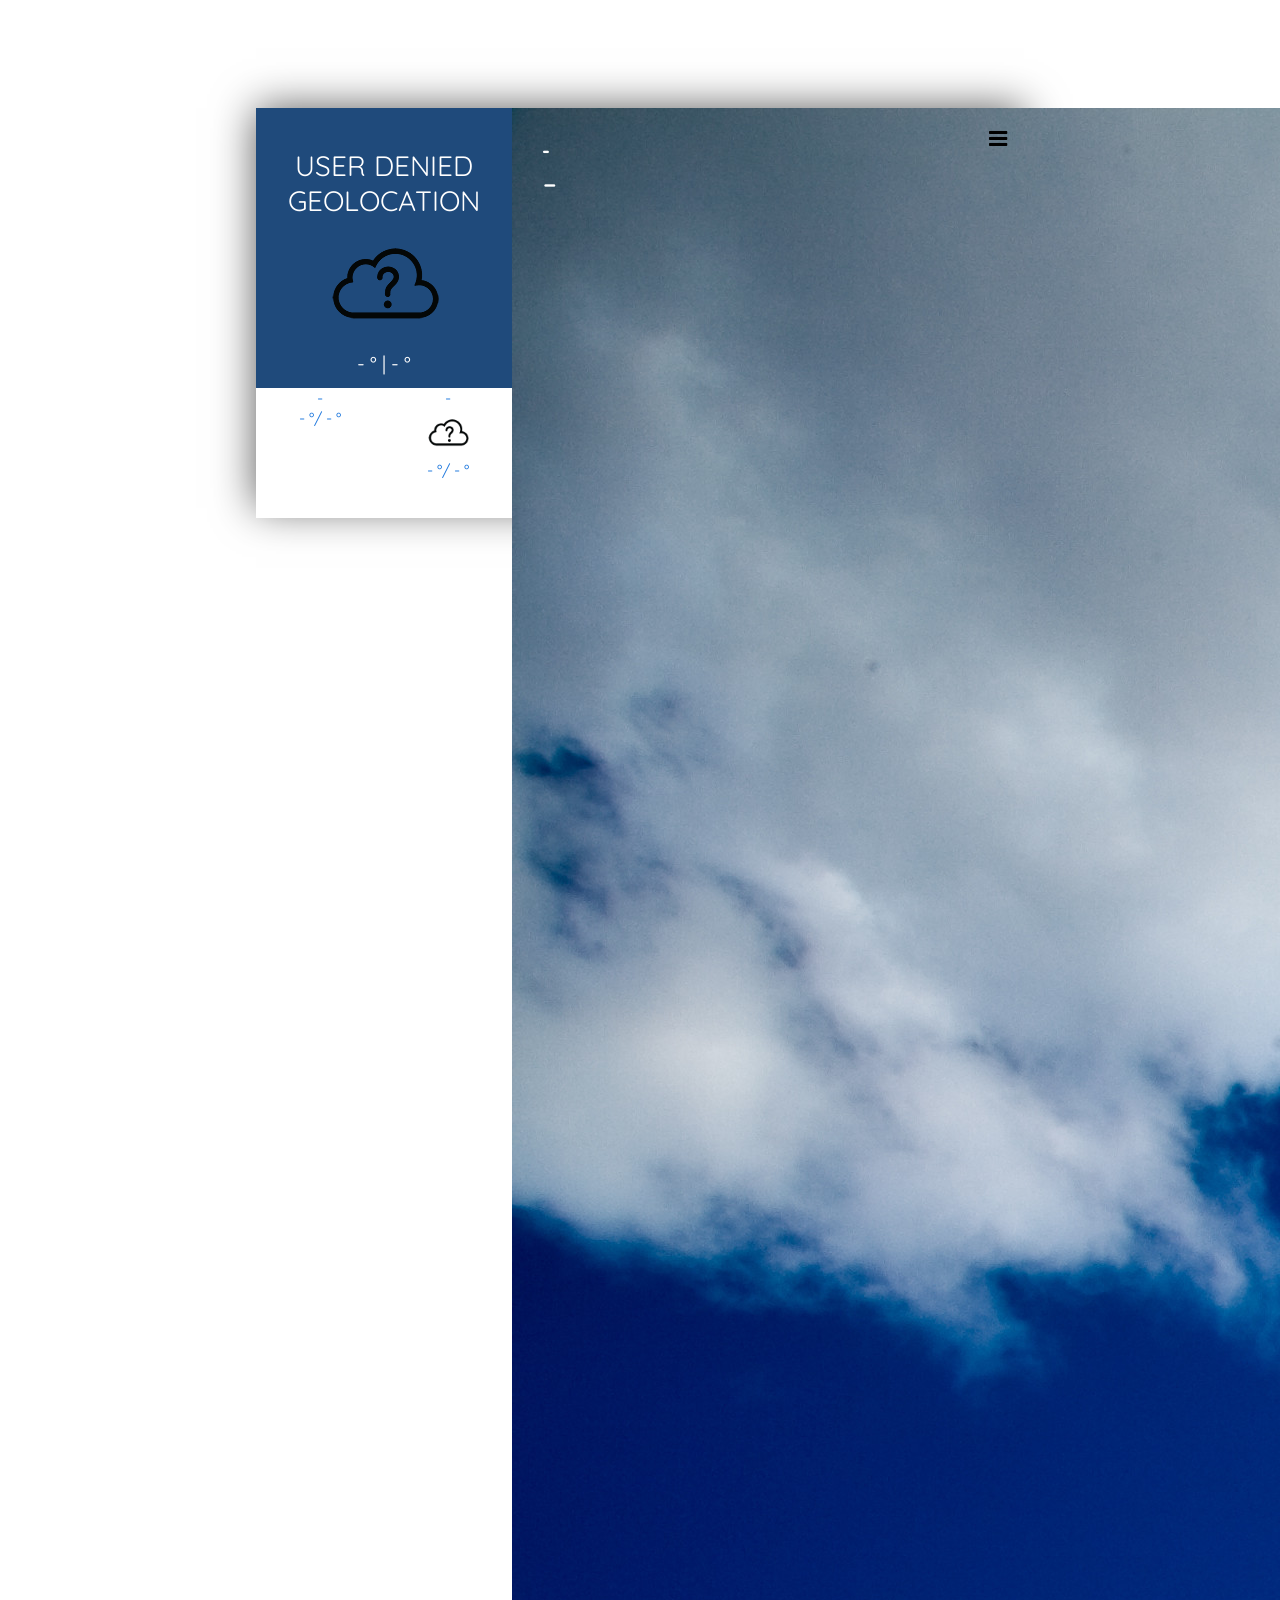
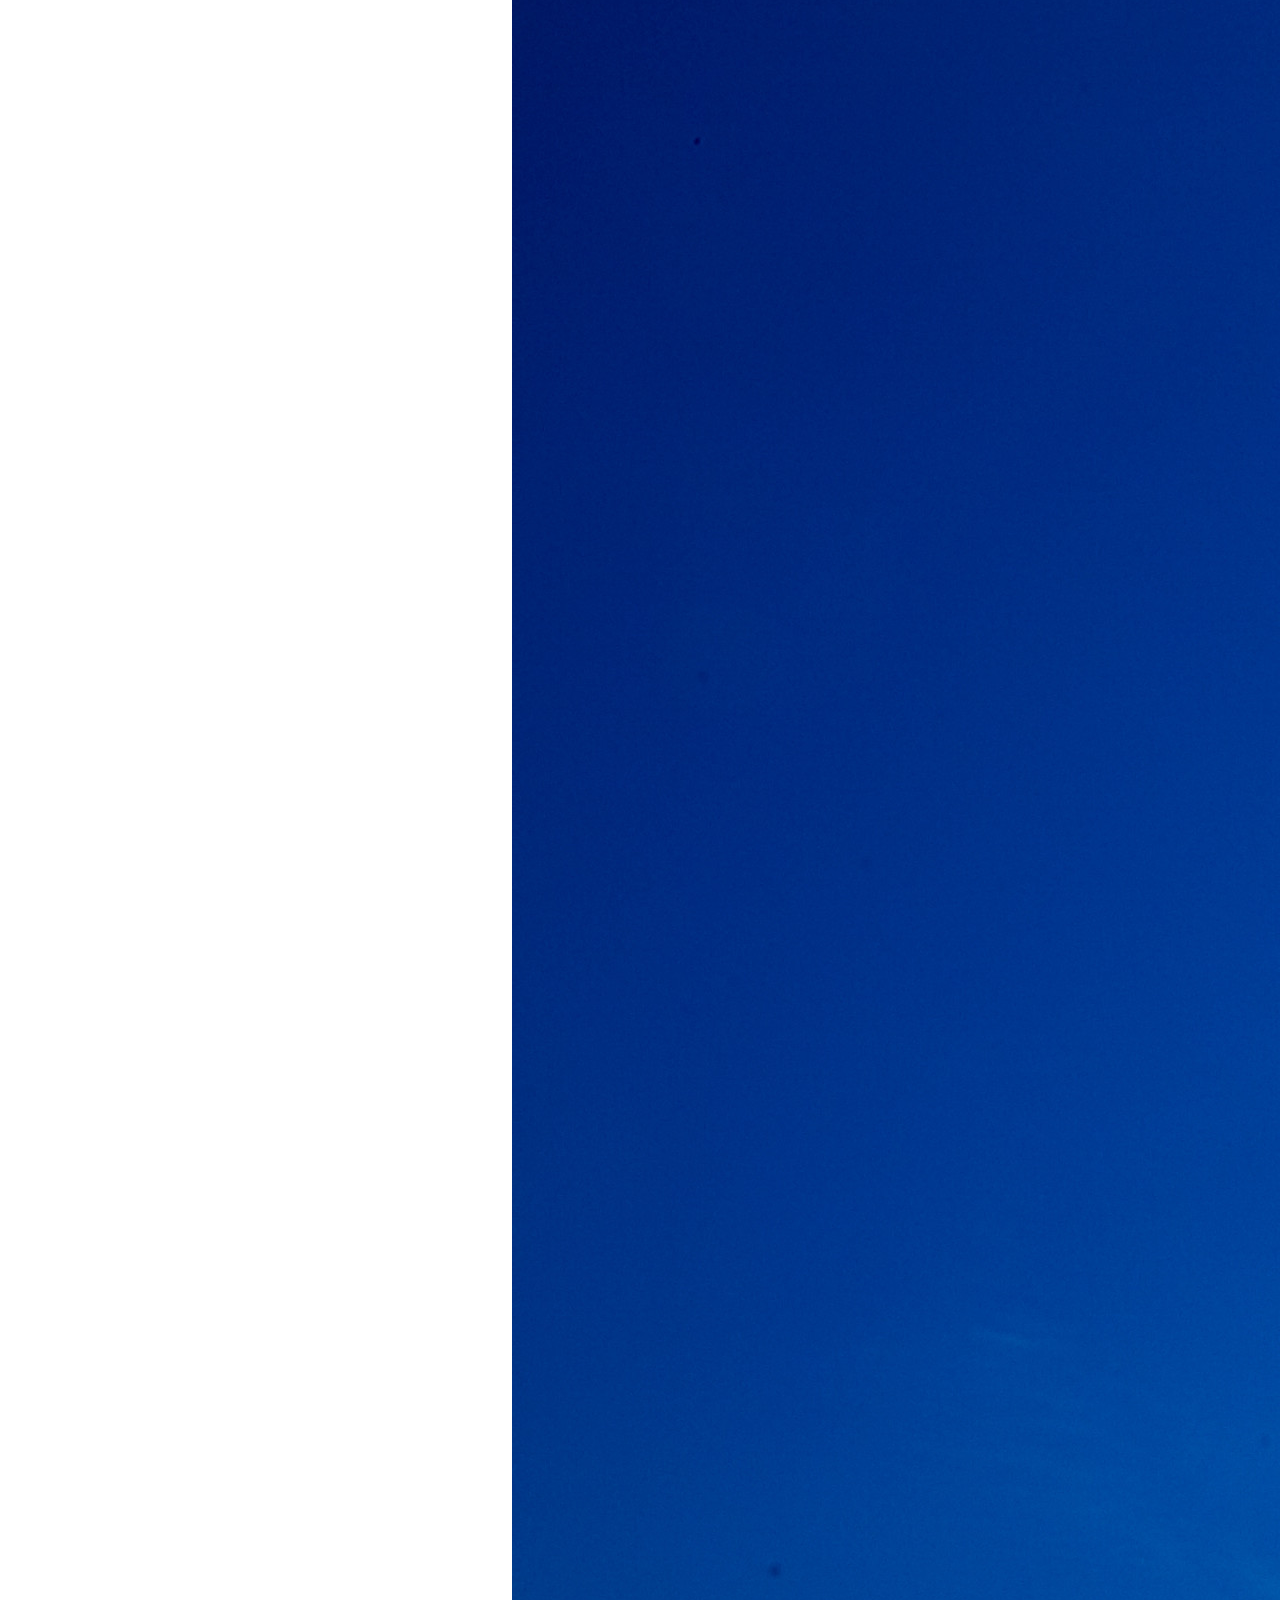
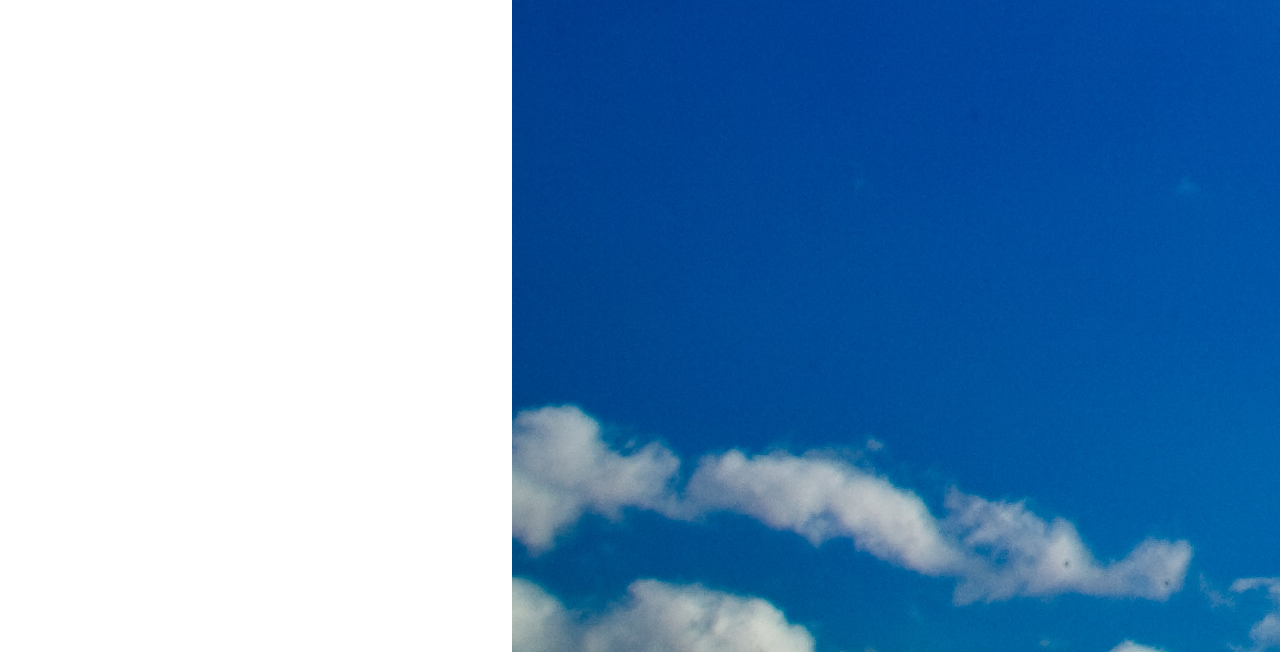
<file: index.html>
<!DOCTYPE html>
<html lang="en">

<head>
    <meta charset="UTF-8">
    <meta name="viewport" content="width=device-width, initial-scale=1.0">
    <meta http-equiv="X-UA-Compatible" content="ie=edge">
    <link rel="stylesheet" href="weather.css">
    <link href="https://fonts.googleapis.com/css?family=Quicksand&display=swap" rel="stylesheet">
    <link rel="stylesheet" href="https://stackpath.bootstrapcdn.com/font-awesome/4.7.0/css/font-awesome.min.css">

    <title>Weather</title>
</head>

<body>
    <div class="outer">
        <div class="container1">
            <div class="left">
                <div class="day">
                </div>
                <div class="icon">
                    <img src="icons/unknown.png" alt="">
                </div>
                <div class="maintemp">
                    <span style="display: inline-block">
                        <div class="temperature" style="display: inline-block">
                            <p>- &deg; |<span></span></p>
                        </div>
                        <div class="temperature1" style="display: inline-block">
                            <p>- &deg; <span></span></p>
                        </div>
                    </span>
                </div>
            </div>
            <div class="right">
                <div class="image_div">
                    <img id="weather_image_full" src="imgs/afternoon.jpg"></div>
                <p class="text_overlay">-</p>
                <h4 class="text_overlay_place">-</h4>


            </div>
            <div class="ham">
                <div id="menu-bar">
                    <div id="menu" onclick="onClickMenu();">
                        <i class="fa fa-bars fa-lg"></i>
                    </div>
                    <ul class="nav" id="nav">
                        <li class="city_list"><a href="#" onclick="cityClick(51.5074,0.1278,4)">London</a></li>
                        <li class="city_list"><a href="#" onclick="cityClick(41.8781,87.6298,10.50)">Chicago</a></li>
                        <li class="city_list"><a href="#" onclick="cityClick(40.7128,74.0060,9.50)">New York</a></li>
                        <li class="city_list"><a href="#" onclick="cityClick(24.4539,54.3773,1.50)">Abu Dhabi</a></li>
                        <li class="city_list"><a href="#" onclick="cityClick(52.3667,4.8945,3.5)">Amsterdam</a></li>
                    </ul>
                </div>
            </div>
            <div class="wk1">
                <div class="day1">
                    <p>-</p>
                </div>
                <div class="icon1">

                </div>
                <div class="maintemp1">
                    <span style="display: inline-block">
                        <div class="temperature10" style="display: inline-block">
                            <p>- &deg;<span></span>/</p>
                        </div>
                        <div class="temperature11" style="display: inline-block">
                            <p>- &deg; <span></span></p>
                        </div>
                    </span>

                </div>
            </div>
            <div class="wk2">
                <div class="day2">
                    <p>-</p>
                </div>
                <div class="icon2">
                    <img src="icons/unknown.png" alt="" class="ic2">
                </div>
                <div class="maintemp2">
                    <span style="display: inline-block">
                        <div class="temperature2" style="display: inline-block">
                            <p>- &deg;<span></span>/</p>
                        </div>
                        <div class="temperature12" style="display: inline-block">
                            <p>- &deg; <span></span></p>
                        </div>
                    </span>
                </div>
            </div>
            <div class="wk3">
                <div class="day3">
                    <p>-</p>
                </div>
                <div class="icon3">
                    <img src="icons/unknown.png" alt="" class="ic3">
                </div>
                <div class="maintemp3">
                    <span style="display: inline-block">
                        <div class="temperature3" style="display: inline-block">
                            <p>- &deg;<span></span>/</p>
                        </div>
                        <div class="temperature13" style="display: inline-block">
                            <p>- &deg; <span></span></p>
                        </div>
                    </span>
                </div>
            </div>
            <div class="wk4">
                <div class="day4">
                    <p>-</p>
                </div>
                <div class="icon4">
                    <img src="icons/unknown.png" alt="" class="ic4">
                </div>
                <div class="maintemp4">
                    <span style="display: inline-block">
                        <div class="temperature4" style="display: inline-block">
                            <p>- &deg;<span></span>/</p>
                        </div>
                        <div class="temperature14" style="display: inline-block">
                            <p>- &deg; <span></span></p>
                        </div>
                    </span>
                </div>
            </div>
            <div class="wk5">
                <div class="day5">
                    <p>-</p>
                </div>
                <div class="icon5">
                    <img src="icons/unknown.png" alt="" class="ic5">
                </div>
                <div class="maintemp5">
                    <span style="display: inline-block">
                        <div class="temperature5" style="display: inline-block">
                            <p>- &deg;<span></span>/</p>
                        </div>
                        <div class="temperature15" style="display: inline-block">
                            <p>- &deg; <span></span></p>
                        </div>
                    </span>
                </div>
            </div>
            <div class="wk6">
                <div class="day6">
                    <p>-</p>
                </div>
                <div class="icon6">
                    <img src="icons/unknown.png" alt="" class="ic6">
                </div>
                <div class="maintemp6">
                    <span style="display: inline-block">
                        <div class="temperature6" style="display: inline-block">
                            <p>- &deg;<span></span>/</p>
                        </div>
                        <div class="temperature16" style="display: inline-block">
                            <p>- &deg; <span></span></p>
                        </div>
                    </span>
                </div>
            </div>
        </div>
    </div>
    <script src="weather.js"></script>
</body>

</html>
</file>
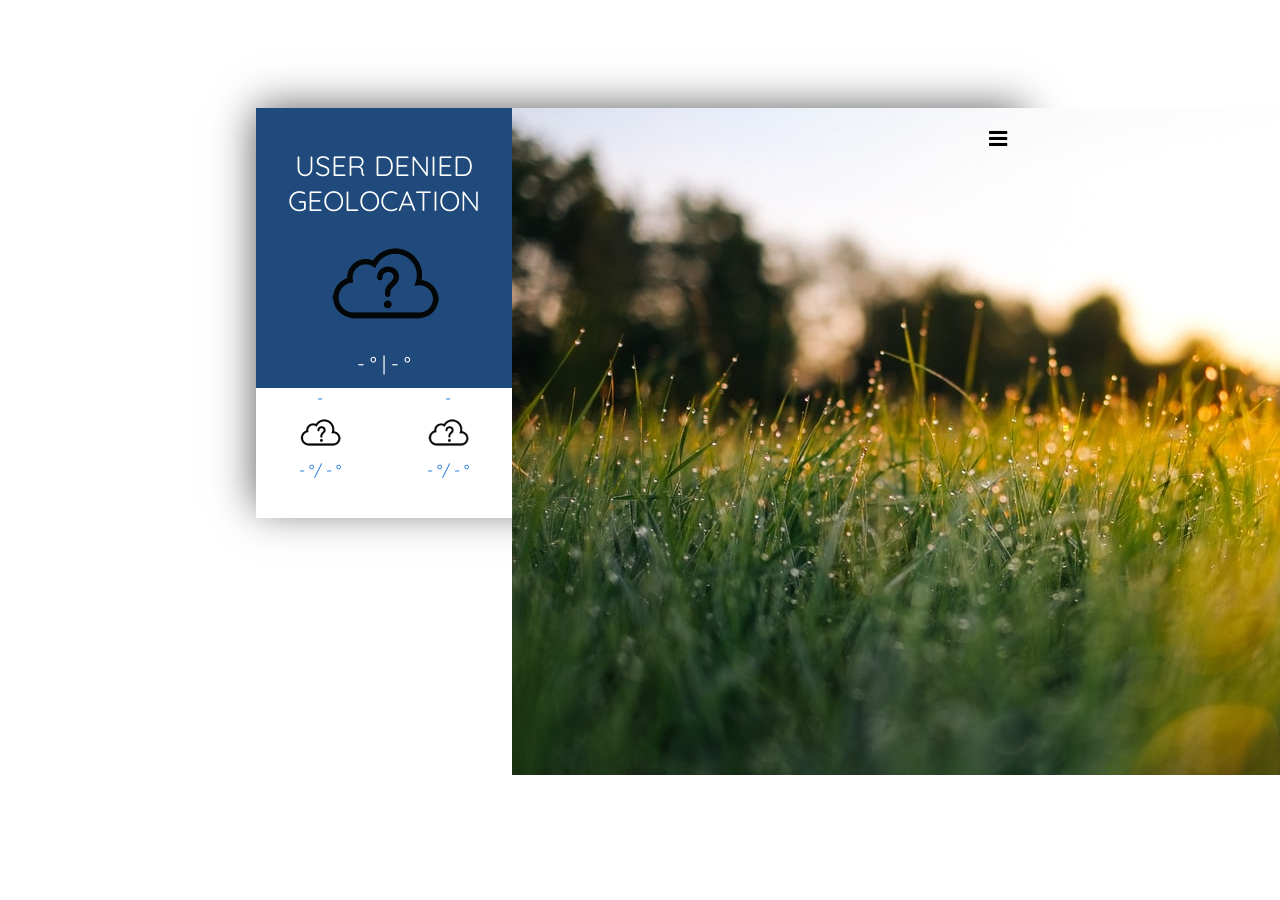
<file: weather.html>
<!DOCTYPE html>
<html lang="en">

<head>
    <meta charset="UTF-8">
    <meta name="viewport" content="width=device-width, initial-scale=1.0">
    <meta http-equiv="X-UA-Compatible" content="ie=edge">
    <link rel="stylesheet" href="weather.css">
    <link href="https://fonts.googleapis.com/css?family=Quicksand&display=swap" rel="stylesheet">
    <link rel="stylesheet" href="https://stackpath.bootstrapcdn.com/font-awesome/4.7.0/css/font-awesome.min.css">

    <title>Weather</title>
</head>

<body>
    <div class="outer">
        <div class="container1">
            <div class="left">
                <div class="day">
                </div>
                <div class="icon">
                    <img src="icons/unknown.png" alt="">
                </div>
                <div class="maintemp">
                    <span style="display: inline-block">
                        <div class="temperature" style="display: inline-block">
                            <p>- &#176 |<span></span></p>
                        </div>
                        <div class="temperature1" style="display: inline-block">
                            <p>- &#176 <span></span></p>
                        </div>
                    </span>
                </div>
            </div>
            <div class="right">
                <div class="image_div">
                        <img id="weather_image_full" class="image_main" src="imgs/morning.jpg">
                        <p class="text_overlay">-</p>
                        <h4 class="text_overlay_place">-</h4>
                </div>
                
            </div>
            <div class="ham">
                <div id="menu-bar">
                    <div id="menu" onclick="onClickMenu()">
                        <i class="fa fa-bars fa-lg"></i>
                    </div>
                    <ul class="nav" id="nav">
                        <li><a href="#" onclick="cityClick(51.5074,0.1278,4)">London</a></li>
                        <li><a href="#" onclick="cityClick(41.8781,87.6298,10.50)">Chicago</a></li>
                        <li><a href="#" onclick="cityClick(40.7128,74.0060,9.50)">New York</a></li>
                        <li><a href="#" onclick="cityClick(24.4539,54.3773,1.50)">Abu Dhabi</a></li>
                        <li><a href="#" onclick="cityClick(52.3667,4.8945,3.5)">Amsterdam</a></li>
                    </ul>
                </div>
            </div>
            <div class="wk1">
                <div class="day1">
                    <p>-</p>
                </div>
                <div class="icon1">
                    <img src="icon/unknown.png" alt="" class="ic1">
                </div>
                <div class="maintemp1">
                    <span style="display: inline-block">
                        <div class="temperature10" style="display: inline-block">
                            <p>- &#176<span></span>/</p>
                        </div>
                        <div class="temperature11" style="display: inline-block">
                            <p>- &#176 <span></span></p>
                        </div>
                    </span>

                </div>
            </div>
            <div class="wk2">
                <div class="day2">
                    <p>-</p>
                </div>
                <div class="icon2">
                    <img src="icons/unknown.png" alt="" class="ic2">
                </div>
                <div class="maintemp2">
                    <span style="display: inline-block">
                        <div class="temperature2" style="display: inline-block">
                            <p>- &#176<span></span>/</p>
                        </div>
                        <div class="temperature12" style="display: inline-block">
                            <p>- &#176 <span></span></p>
                        </div>
                    </span>
                </div>
            </div>
            <div class="wk3">
                <div class="day3">
                    <p>-</p>
                </div>
                <div class="icon3">
                    <img src="icons/unknown.png" alt="" class="ic3">
                </div>
                <div class="maintemp3">
                    <span style="display: inline-block">
                        <div class="temperature3" style="display: inline-block">
                            <p>- &#176<span></span>/</p>
                        </div>
                        <div class="temperature13" style="display: inline-block">
                            <p>- &#176 <span></span></p>
                        </div>
                    </span>
                </div>
            </div>
            <div class="wk4">
                <div class="day4">
                    <p>-</p>
                </div>
                <div class="icon4">
                    <img src="icons/unknown.png" alt="" class="ic4">
                </div>
                <div class="maintemp4">
                    <span style="display: inline-block">
                        <div class="temperature4" style="display: inline-block">
                            <p>- &#176<span></span>/</p>
                        </div>
                        <div class="temperature14" style="display: inline-block">
                            <p>- &#176 <span></span></p>
                        </div>
                    </span>
                </div>
            </div>
            <div class="wk5">
                <div class="day5">
                    <p>-</p>
                </div>
                <div class="icon5">
                    <img src="icons/unknown.png" alt="" class="ic5">
                </div>
                <div class="maintemp5">
                    <span style="display: inline-block">
                        <div class="temperature5" style="display: inline-block">
                            <p>- &#176<span></span>/</p>
                        </div>
                        <div class="temperature15" style="display: inline-block">
                            <p>- &#176 <span></span></p>
                        </div>
                    </span>
                </div>
            </div>
            <div class="wk6">
                <div class="day6">
                    <p>-</p>
                </div>
                <div class="icon6">
                    <img src="icons/unknown.png" alt="" class="ic6">
                </div>
                <div class="maintemp6">
                    <span style="display: inline-block">
                        <div class="temperature6" style="display: inline-block">
                            <p>- &#176<span></span>/</p>
                        </div>
                        <div class="temperature16" style="display: inline-block">
                            <p>- &#176 <span></span></p>
                        </div>
                    </span>
                </div>
            </div>
        </div>
    </div>
    <script src="weather.js"></script>
</body>

</html>
</file>
<file: weather.css>
* {
    margin: 0;
    padding: 0;
    box-sizing: border-box;
    font-family: 'Quicksand';
}

.outer {
    width: 60%;
    margin: 50px auto;
    display: grid;
    height: 515px;
}

.container1 {
    width: 100%;
    background-color: white;
    margin: auto;
    display: grid;
    height: 400px;
    grid-template-rows: 280px 130px;
    grid-template-columns: repeat(12, 1fr);
    -webkit-box-shadow: 0 0 10px rgba(0, 0, 0, .65);
    -moz-box-shadow: 0 0 40px rgba(0, 0, 0, .65);
    box-shadow: 0 0 40px rgba(0, 0, 0, .65);

}

.weather_data_image {
    width: 30%;
    height: 30%;
}

.left {
    background-color: #1f4a7b;
    grid-column: 1/5;
    color: white;
    text-align: center;
    padding-top: 40px;
    font-size: 20px;
}

.image_div {
    contain: size;
    position: relative;
    object-fit: cover;
}


.text_overlay {
    position: absolute;
    padding: 30px;
    color: black;
    font-weight: bold;
    font-size: var(--main-text-size_medium);
}

.text_overlay_place {
    position: absolute;
    color: black;
    font-weight: var(--main-text-strength);
    text-transform: uppercase;
    letter-spacing: var(--main-text-space);
    font-size: var(--main-text-size_large);
    padding-top: 50px;
    padding-left: 30px;
}

.dropdown_overlay {
    float: right;
    z-index: 10;
}

.icon_down {
    height: 60px;
    width: 60px;
}


.wea_des {
    color: var(--main-text_color_white);
    text-transform: uppercase;
    letter-spacing: var(--main-text-space);
    font-weight: var(--main-text-strength);
}

.day {
    color: var(--main-text_color_white);
    text-transform: uppercase;
    font-size: 28px;
    letter-spacing: var(--main-text-space);
    font-weight: var(--main-text-strength);
}

.today_span {
    font-size: 20px;
    text-transform: uppercase;
    letter-spacing: var(--main-text-space);
    font-weight: var(--main-text-strength);
    color: var(--main-text_color_white)
}


.right {
    background-color: white;
    grid-column: 5/11;
}

.city_list {
    padding-top: 15px;
    padding-left: 5px;
    background-color: rgba(240, 248, 255, 0.13);
    font-size: 18px;
}

.ham {

    grid-column: 11/13;
    position: relative;
}

.wk1 {
    background-color: white;
    color: #1d77dd;
    grid-column: 1/3;
    text-align: center;

}

.wk2 {
    background-color: white;
    color: #1d77dd;
    grid-column: 3/5;
    text-align: center;

}

.wk3 {
    background-color: white;
    color: #1d77dd;
    grid-column: 5/7;
    text-align: center;

}

.wk4 {
    background-color: white;
    color: #1d77dd;
    grid-column: 7/9;
    text-align: center;

}

.wk5 {
    background-color: white;
    color: #1d77dd;
    grid-column: 9/11;
    text-align: center;

}

.wk6 {
    background-color: white;
    color: #1d77dd;
    grid-column: 11/13;
    text-align: center;

}

.maintemp {
    display: block;
}

.right p {
    color: white;
    font-size: 20px;
}

.right h4 {
    color: white;
    font-size: 40px;
}

#menu {
    width: 35px;
    height: 30px;
    margin: 20px 0 20px 20px;
    cursor: pointer;
    float: right;
    margin-top: 20px;
}

.bar {
    height: 5px;
    width: 100%;
    background-color: #1d77dd;
    display: block;
    border-radius: 5px;
    margin-top: 0px;
    transition: 0.3s ease;


}

#bar1 {
    transform: translateY(-4px);
}

#bar3 {
    transform: translateY(4px);
}

.change .bar {
    background-color: orange;
}

.change #bar1 {
    transform: translateY(4px) rotateZ(-45deg);
}

.change #bar3 {
    transform: translateY(-6px) rotate(45deg);
}

.change #bar2 {
    opacity: 0;
}

.nav li a {
    color: black;
    font-size: 16px;
    text-decoration: none;
}

.nav li a:hover {
    font-weight: bolder;
}

.nav li {
    list-style: none;
}

.nav {
    padding: 0;
    margin: 0 10px;
    transition: 0.3s ease;
    display: none;
}

.change {
    display: block;
}

.ic1 {
    height: 48px;
    width: 48px;
}

.ic2 {
    height: 48px;
    width: 48px;
}

.ic3 {
    height: 48px;
    width: 48px;
}

.ic4 {
    height: 48px;
    width: 48px;
}

.ic5 {
    height: 48px;
    width: 48px;
}

.ic6 {
    height: 48px;
    width: 48px;
}
</file>
